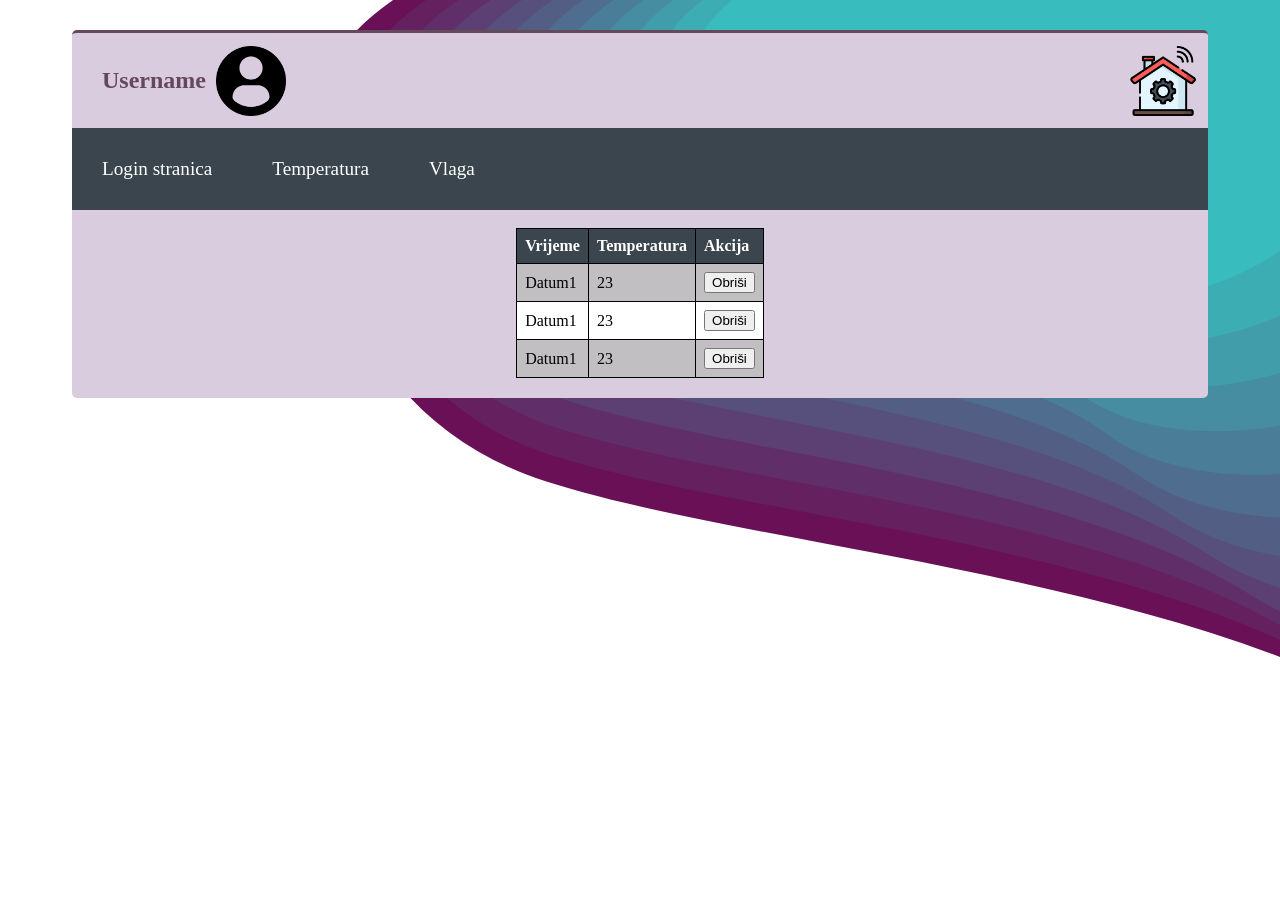
<file: LAB4/templates/index.html>
<!DOCTYPE html> 
<html lang="en"> 
    <head> 
        <meta charset="UTF-8" /> 
        <meta http-equiv="X-UA-Compatible" content="IE=edge" /> 
        <meta name="viewport" content="width=device-width, initial-scale=1.0" />
        <link rel="stylesheet" href="../static/styles.css"> 
        <title>Početna stranica</title> 
    </head> 
    <body>
        <main>
            <header>
                <div class="left-side">
                    <p class="username">Username</p>
                    <img class="avatar" src="../static/images/user-icon.png" alt="User" width="70px">  
                </div>
                <img class="icon" src="../static/images/page_logo.png" alt="Logo" width="70px">
            </header>

            <nav>
                <a href="/login">Login stranica</a>
                <a href="/?id=1">Temperatura</a>
                <a href="/?id=2">Vlaga</a>
            </nav>
            <br>
            <section>
                <table>
                    <tr>
                        <th>Vrijeme</th>
                        <th>Temperatura</th>
                        <th>Akcija</th>
                    </tr>
                    <tr>
                        <td>Datum1</td>
                        <td>23</td>
                        <td>
                        <button>Obriši</button>
                        </td>
                    </tr>
                    <tr>
                        <td>Datum1</td>
                        <td>23</td>
                        <td>
                        <button>Obriši</button>
                        </td>
                    </tr>
                    <tr>
                        <td>Datum1</td>
                        <td>23</td>
                        <td>
                        <button>Obriši</button>
                        </td>
                    </tr>
                </table>
            </section>
        </main>
    </body> 
</html>
</file>
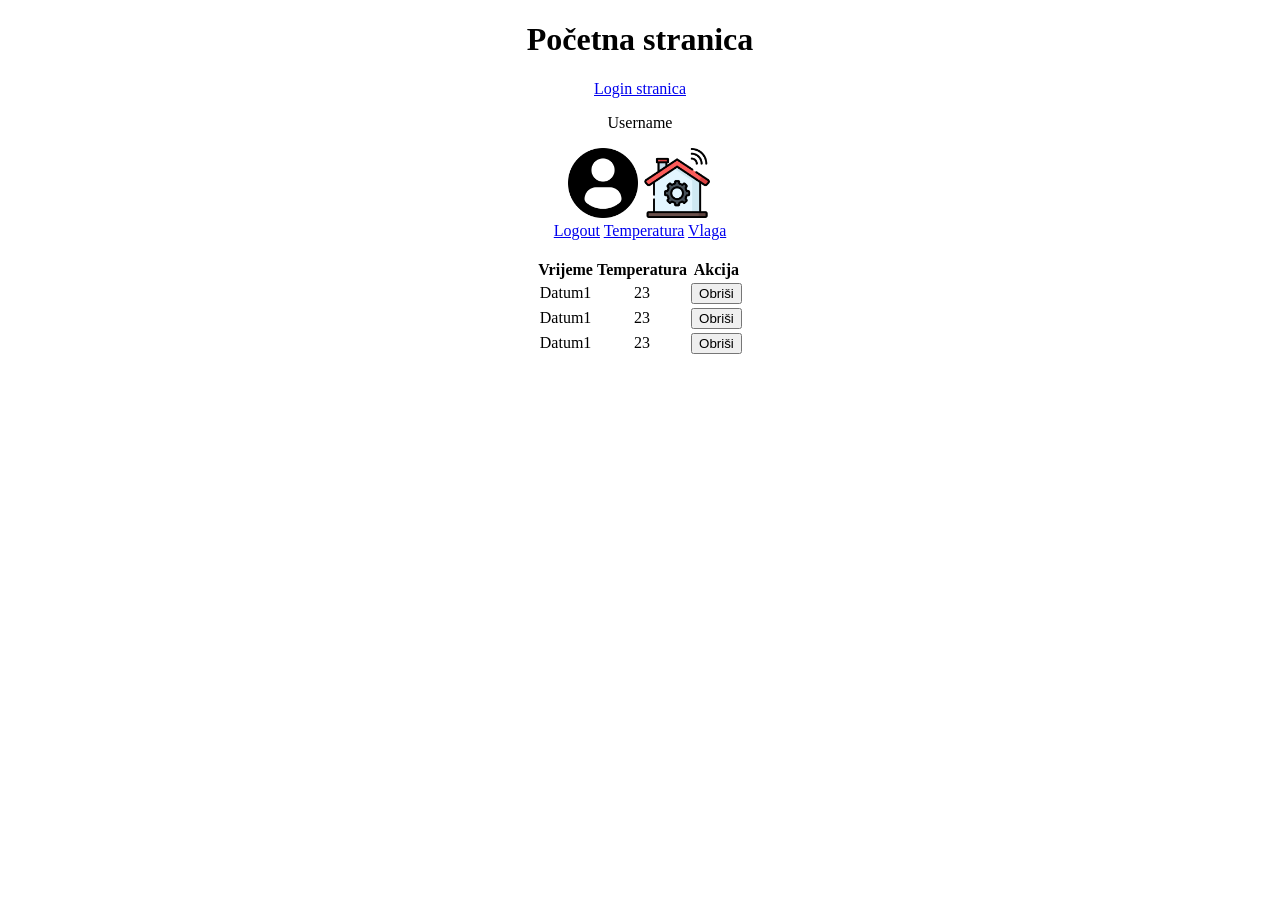
<file: VJ1_3/templates/index.html>
<!DOCTYPE html> 
<html lang="en"> 
    <head> 
        <meta charset="UTF-8" /> 
        <meta http-equiv="X-UA-Compatible" content="IE=edge" /> 
        <meta name="viewport" content="width=device-width, initial-scale=1.0" /> 
        <title>Početna stranica</title> 
    </head> 
    <body style="text-align: center;">
        <main>
            <header>
                <h1>Početna stranica</h1>
                <a href="/login">Login stranica</a>
                <p>Username</p>
                <img src="../static/images/user-icon.png" alt="User" width="70px">
                <img src="../static/images/page_logo.png" alt="Logo" width="70px">
            </header>

            <nav>
                <a href="/logout">Logout</a>
                <a href="/?id=1">Temperatura</a>
                <a href="/?id=2">Vlaga</a>
            </nav>
            <br>
            <section>
                <table style="margin: auto;">
                    <tr>
                        <th>Vrijeme</th>
                        <th>Temperatura</th>
                        <th>Akcija</th>
                    </tr>
                    <tr>
                        <td>Datum1</td>
                        <td>23</td>
                        <td>
                        <button>Obriši</button>
                        </td>
                    </tr>
                    <tr>
                        <td>Datum1</td>
                        <td>23</td>
                        <td>
                        <button>Obriši</button>
                        </td>
                    </tr>
                    <tr>
                        <td>Datum1</td>
                        <td>23</td>
                        <td>
                        <button>Obriši</button>
                        </td>
                    </tr>
                </table>
            </section>

        </main>
    </body> 
</html>
</file>
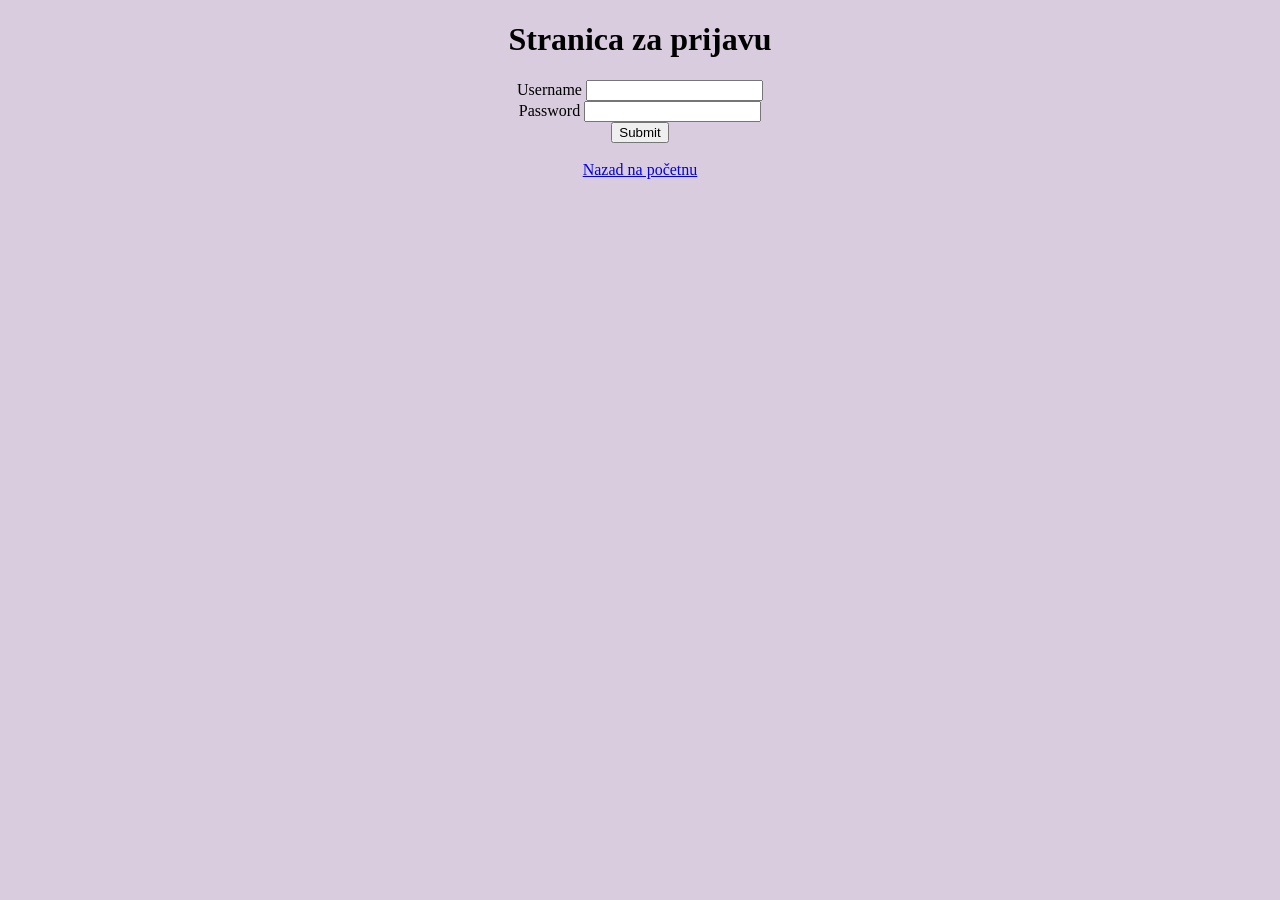
<file: LAB4/templates/login.html>
<!DOCTYPE html> 
<html lang="en"> 
    <head> 
        <meta charset="UTF-8" /> 
        <meta http-equiv="X-UA-Compatible" content="IE=edge" /> 
        <meta name="viewport" content="width=device-width, initial-scale=1.0" /> 
        <link rel="stylesheet" href="../static/styles_login.css">
        <title>Stranica za prijavu</title> 
    </head> 
    <body style="text-align: center;">
        <form action="/login" method="POST"> 
            <h1>Stranica za prijavu</h1>
            <label for="username">Username</label> 
            <input type="text" id="username"> 
            <br> 
            <label for="password">Password</label> 
            <input type="password" id="password"> 
            <br> 
            <input type="submit">
            <br>
            <br>
            <a href="/">Nazad na početnu</src> 
        </form>
    </body> 
</html>
</file>
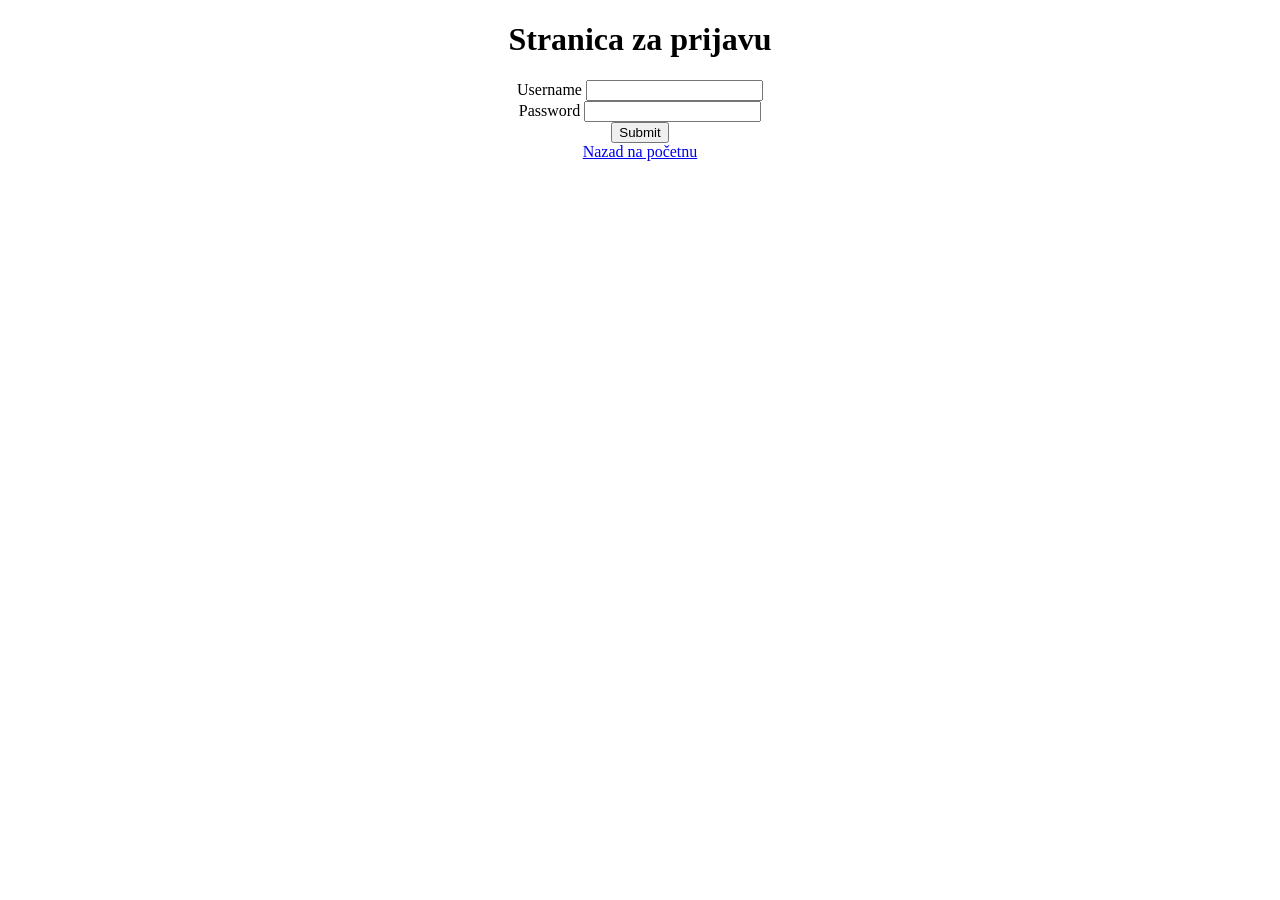
<file: VJ1_3/templates/login.html>
<!DOCTYPE html> 
<html lang="en"> 
    <head> 
        <meta charset="UTF-8" /> 
        <meta http-equiv="X-UA-Compatible" content="IE=edge" /> 
        <meta name="viewport" content="width=device-width, initial-scale=1.0" /> 
        <title>Stranica za prijavu</title> 
    </head> 
    <body style="text-align: center;">
        <form action="/login" method="POST"> 
            <h1>Stranica za prijavu</h1>
            <label for="username">Username</label> 
            <input type="text" id="username"> 
            <br> 
            <label for="password">Password</label> 
            <input type="password" id="password"> 
            <br> 
            <input type="submit">
            <br>
            <a href="/">Nazad na početnu</src> 
        </form>
    </body> 
</html>
</file>
<file: LAB4/static/styles.css>
body {
    background-image: url("images/coolbackgrounds-topography-hyphy.svg"); 
}

main {
    margin-left: 5vw;
    margin-right: 5vw;
    margin-top: 30px;
    background: #d9ccde; 
    border-top: 3px solid #64485C;
    border-radius: 5px;
}

header {
    display: flex;
    justify-content: space-between;
    align-items: center;
    padding: 10px;
}

.left-side {
    display: flex;
    align-items: center;
}

.username {
    padding-left: 20px;
    color: #66485C;
    font-weight: 800;
    font-size: x-large;
    margin-right: 10px;
}

.avatar{
    width: 70px;
}

.icon {
    width: 70px;
}

nav {
    display: flex;
    flex-direction: row;
    background-color: #3A454D;
}

nav a {
    color: white;
    font-size: larger;
    text-decoration: none;
    padding: 30px;
}

section {
    display: flex;
    justify-content: center;
    align-items: center;
    flex-direction: column;
    padding-bottom: 20px;
}

table { 
    border-collapse: collapse;
    background-color: white; 
} 

td, th { 
    border: 1px solid black; 
    text-align: left; 
    padding: 8px; 
} 

th {
    background-color: #3A454D;
    color: white;
}

tr:nth-child(even) { 
    background-color: #c2bfc3; 
}
</file>
<file: LAB4/static/styles_login.css>
body {
    background-color: #d9ccde; 
}
</file>
